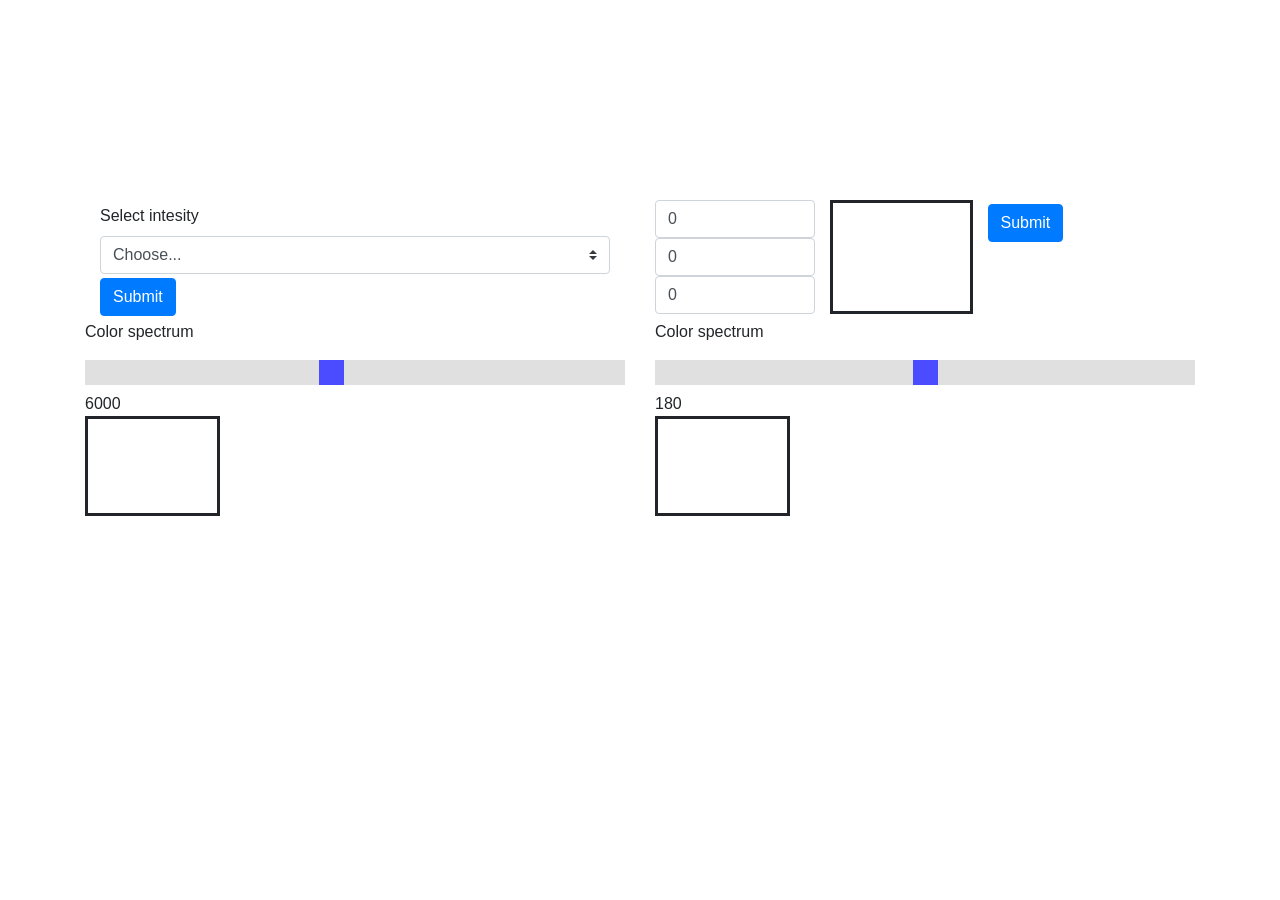
<file: Website/index.html>
<!DOCTYPE html>
<html>

<head>
    <link rel="stylesheet" href="https://stackpath.bootstrapcdn.com/bootstrap/4.3.1/css/bootstrap.min.css" integrity="sha384-ggOyR0iXCbMQv3Xipma34MD+dH/1fQ784/j6cY/iJTQUOhcWr7x9JvoRxT2MZw1T" crossorigin="anonymous">
    <link rel="stylesheet" href="style.css">

    <script src="https://code.jquery.com/jquery-1.10.2.js"></script>
    <title>Light the world</title>
</head>

<body>
    <div class="container">
        <div class="row">
            <div class="col-6">
                <form>
                    <div class="align-items-center">
                        <div class="col-auto my-1">
                            <label class="mr-sm-2" for="inlineFormCustomSelect">Select intesity</label>
                            <select class="custom-select mr-sm-2" id="inlineFormCustomSelect">
                                <option selected>Choose...</option>
                                <option value="1">1</option>
                                <option value="2">2</option>
                                <option value="3">3</option>
                                <option value="4">4</option>
                                <option value="5">5</option>
                            </select>
                        </div>
                        <div class="col-auto my-1">
                            <button type="submit" class="btn btn-primary">Submit</button>
                        </div>
                    </div>
                </form>
            </div>
            <div class="col-6">
                <div class="row">
                    <form class="col-4">
                        <input id="red" class="form-control" type="text" placeholder="Red 0-255" value=0>
                        <input id="green" class="form-control" type="text" placeholder="Green 0-255" value=0>
                        <input id="blue" class="form-control" type="text" placeholder="Blue 0-255" value=0>


                    </form>
                    <div id="box" class="col-3"> </div>
                    <div class="col-auto my-1">
                        <button type="submit" class="btn btn-primary">Submit</button>
                    </div>
                </div>
                
            </div>
        </div>
        <div class="row">
            <div class="col-6">
                <p>Color spectrum</p>
                <input type="range" min="1000" max="12000" value="6000" step = "100" class="slider" id="myRange">
                <span id = "f">6000</span>
                <div id="box-2" class="col-3"> </div>
            </div>
            <div class="col-6">
                <p>Color spectrum</p>
                <input type="range" min="0" max="360" value="180" step = "15" class="slider" id="myHue">
                <span id = "g">180</span>
                <div id="box-3" class="col-3"> </div>
            </div>

        </div>


    </div>
    <script src="script.js"></script>
    <!---<script src="req.js"></script>-->

</body>

</html>
</file>
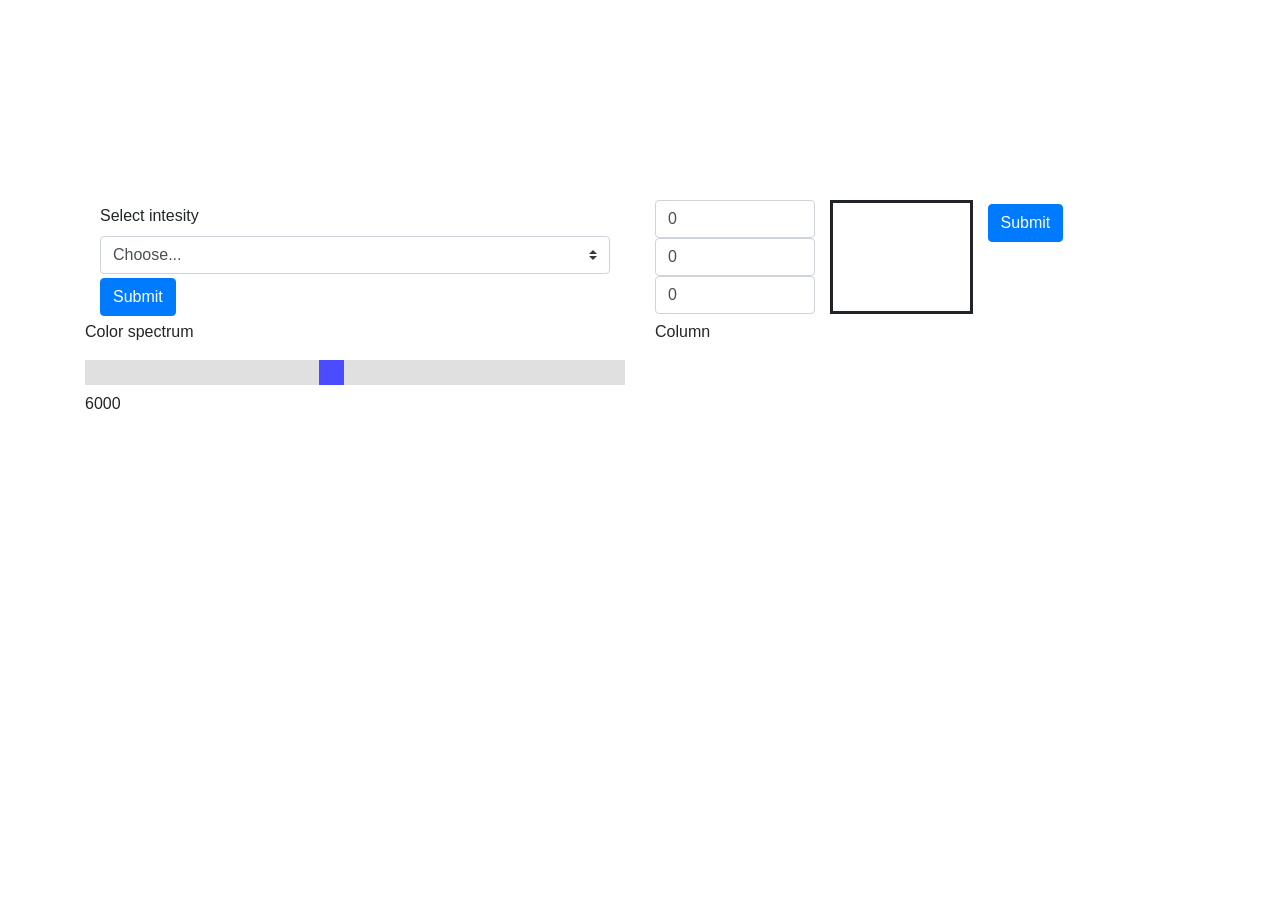
<file: Website/webpage.html>
<!DOCTYPE html>
<html>

<head>
    <link rel="stylesheet" href="https://stackpath.bootstrapcdn.com/bootstrap/4.3.1/css/bootstrap.min.css"
        integrity="sha384-ggOyR0iXCbMQv3Xipma34MD+dH/1fQ784/j6cY/iJTQUOhcWr7x9JvoRxT2MZw1T" crossorigin="anonymous">
    <link rel="stylesheet" href="style.css">

    <script src="https://code.jquery.com/jquery-1.10.2.js"></script>
    <title>Light the world</title>
</head>

<body>
    <div class="container">
        <div class="row">
            <div class="col-6">
                <form>
                    <div class="align-items-center">
                        <div class="col-auto my-1">
                            <label class="mr-sm-2" for="inlineFormCustomSelect">Select intesity</label>
                            <select class="custom-select mr-sm-2" id="inlineFormCustomSelect">
                                <option selected>Choose...</option>
                                <option value="1">1</option>
                                <option value="2">2</option>
                                <option value="3">3</option>
                                <option value="4">4</option>
                                <option value="5">5</option>
                            </select>
                        </div>
                        <div class="col-auto my-1">
                            <button type="submit" class="btn btn-primary">Submit</button>
                        </div>
                    </div>
                </form>
            </div>
            <div class="col-6">
                <div class="row">
                    <form class="col-4">
                        <input id="red" class="form-control" type="text" placeholder="Red 0-255" value=0>
                        <input id="green" class="form-control" type="text" placeholder="Green 0-255" value=0>
                        <input id="blue" class="form-control" type="text" placeholder="Blue 0-255" value=0>


                    </form>
                    <div id="box" class="col-3"> </div>
                    <div class="col-auto my-1">
                        <button type="submit" class="btn btn-primary">Submit</button>
                    </div>
                </div>
                
            </div>
        </div>
        <div class="row">
            <div class="col-6">
                <p>Color spectrum</p>
                <input type="range" min="1000" max="12000" value="6000" step = "100" class="slider" id="myRange">
                <span id = "f">6000</span>
            </div>
            <div class="col-6">Column

            </div>

        </div>


    </div>
    <script src="script.js"></script>

</body>

</html>
</file>
<file: Website/style.css>
#box {
    width: auto;
    height: auto;
    border-color: black;
    border: solid;
         
}

#box-2 {
  width: auto;
  height: 100px;
  border-color: black;
  border: solid;
       
}


#box-3 {
  width: auto;
  height: 100px;
  border-color: black;
  border: solid;
       
}

.container {
    margin-top:200px
}

.slider {
    -webkit-appearance: none;
    width: 100%;
    height: 25px;
    background: #d3d3d3;
    outline: none;
    opacity: 0.7;
    -webkit-transition: .2s;
    transition: opacity .2s;
  }
  
  .slider:hover {
    opacity: 1;
  }
  
  .slider::-webkit-slider-thumb {
    -webkit-appearance: none;
    appearance: none;
    width: 25px;
    height: 25px;
    background: blue;
    cursor: pointer;
  }
  
  .slider::-moz-range-thumb {
    width: 25px;
    height: 25px;
    background:blue;
    cursor: pointer;
  }
</file>
